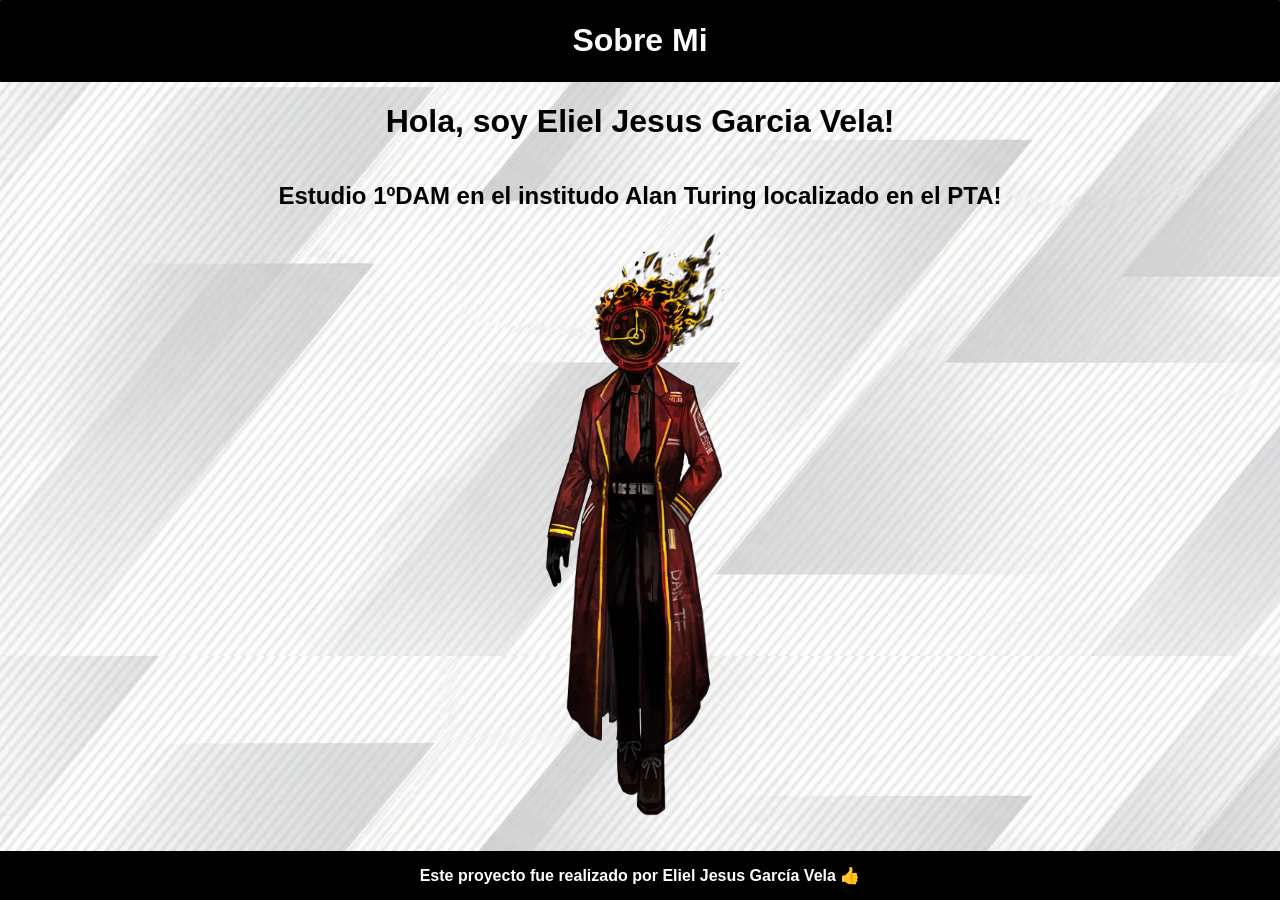
<file: pages/AboutMe.html>
<!DOCTYPE html>
<html lang="en">

<head>
    <meta charset="UTF-8">
    <meta name="viewport" content="width=device-width, initial-scale=1.0">
    <title>Sobre Mí</title>
    <link rel="stylesheet" href="Estilos.css">
    <link rel="icon" type="image/png" href="../images/zzz_logo.png">
</head>
<header>
    <div class="header-container">
        <div class="header-title">
            <h1>Sobre Mi</h1>
        </div>
    </div>
</header>

<body>
    <main>
        <div class="about-me">
            <h1>Hola, soy Eliel Jesus Garcia Vela!</h1>
            <h2>Estudio 1ºDAM en el institudo Alan Turing localizado en el PTA!</h2>
        </div>
        <div class="silly-image">
            <img src="../images/dantepng.png" alt="Danteh from Limbus Company">
        </div>
    </main>
    <footer>
        <div class="credits">Este proyecto fue realizado por Eliel Jesus García Vela 👍</div>
    </footer>
</body>


</html>
</file>
<file: pages/Estilos.css>
header {
    background-color: #000000;
    color: #ffffff;
    padding: 1px;
    text-align: center;
    border-radius: 1px;
}

body {
    font-family: 'Segoe UI', Tahoma, Geneva, Verdana, sans-serif;
    background: url("../images/Background.png");
    display: flex;
    flex-direction: column;
    min-height: 100vh;
    margin: 0%;
    padding: 0%;
}

.about-me {
    display: flex;
    flex-direction: column;
    justify-content: center;
    align-items: center;
    min-width: 1000px;
}

main {
    flex-grow: 1;
}

.silly-image {
    display: flex;
    justify-content: center;
}

.silly-image>img {
    max-width: 190px;
    max-height: 900px;
}

.credits {
    text-align: center;
    background-color: #000000;
    color: #ffffff;
    padding: 15px;
    font-weight: bold;
}
</file>
